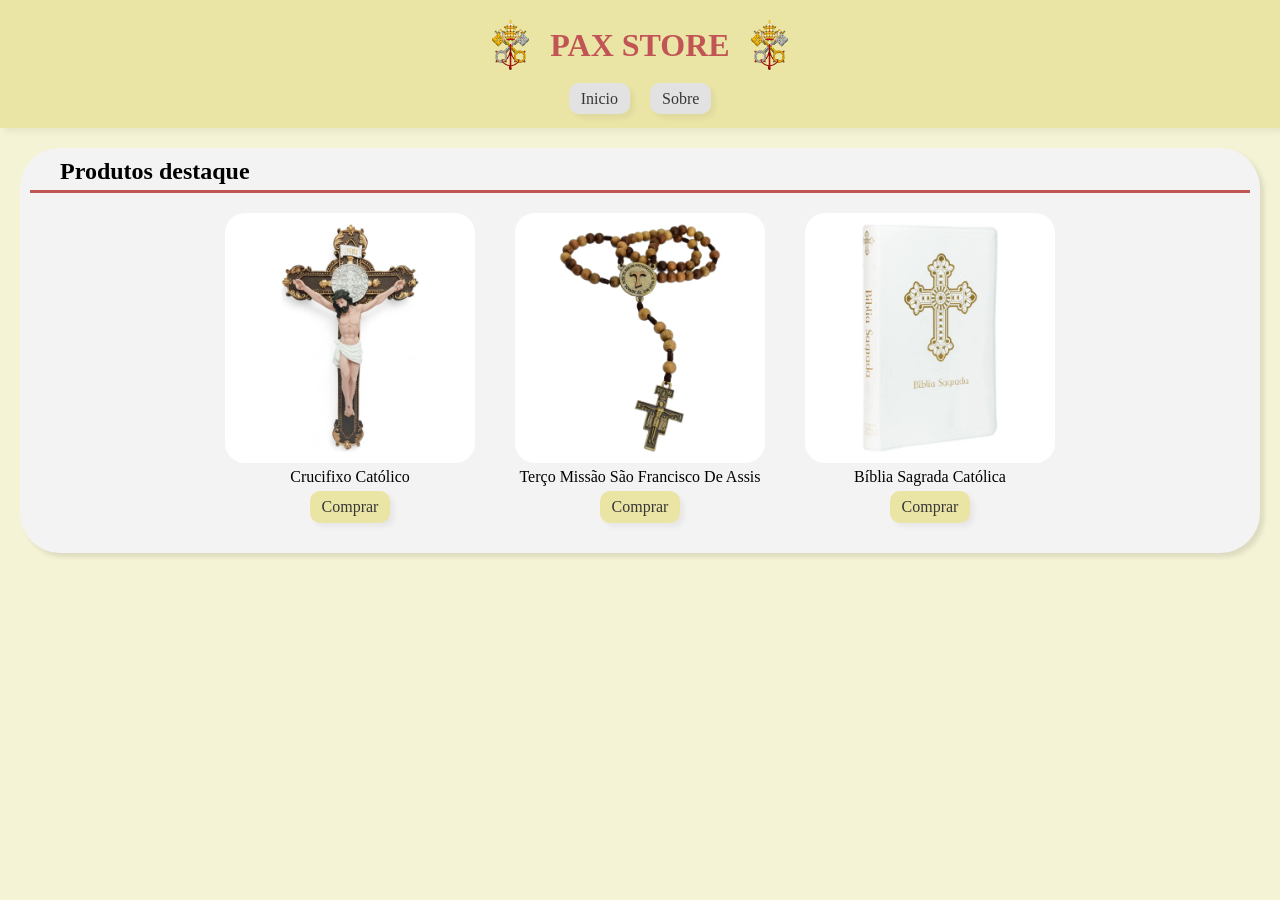
<file: index.html>
<!DOCTYPE html>
<html lang="pt-br">

<head>
    <meta charset="UTF-8">
    <meta name="viewport" content="width=device-width, initial-scale=1.0">
    <link rel="stylesheet" href="style.css">
    <title>PAX-Store</title>
</head>

<body>
    <header>
        <div class="cabecalho">
            <div class="tituloPagina">
                <img class="emblema_vaticano" src="icons/emblema_vaticano.webp" alt="emblema_vaticano">
                <h1>PAX STORE</h1>
                <img class="emblema_vaticano" src="icons/emblema_vaticano.webp" alt="emblema_vaticano">
            </div>

            <div class="menuNav">
                <nav>
                    <ul>
                        <li><a href="index.html">Inicio</a></li>
                        <li><a href="sobre.html">Sobre</a></li>
                    </ul>
                </nav>
            </div>
        </div>
    </header>

    <main>
        <div class="corpo">

            <section class="produtoDestaque">

                <h2 class="tituloDestaque">Produtos destaque</h2>

                <div class="divisaoDestaque">

                    <div class="setorDestaque">
                        <img src="icons/crucifixo_catolico_jesus.webp" alt="crucifixo_catolico_jesus">
                        <p>Crucifixo Católico</p>
                        <a href="https://www.mercadolivre.com.br/crucifixo-catolico-40cm-decoracao-altar-parede-religiosa/up/MLBU3908695270?pdp_filters=item_id:MLB4608508359#is_advertising=true&searchVariation=MLBU3908695270&backend_model=search-backend&be_origin=backend&position=2&search_layout=grid&type=pad&tracking_id=34056652-09b1-47c5-89e7-c2e89e0ed972&ad_domain=VQCATCORE_LST&ad_position=2&ad_click_id=Mjk5OWNlNDMtNTUwNS00OTY4LWI4NmYtODMyYmRiZjQ1MjE5"
                            target="_blank">Comprar</a>
                    </div>

                    <div class="setorDestaque">
                        <img src="icons/terco_sao_francisco.webp" alt="terco_sao_francisco">
                        <p>Terço Missão São Francisco De Assis</p>
                        <a href="https://www.mercadolivre.com.br/terco-missao-sao-francisco-de-assis-conta-madeira-8mm-ar4192/up/MLBU3377891994#polycard_client=search-desktop&float_highlight=last_unit&be_origin=backend&overlay_label=not_apply&search_layout=grid&position=40&type=product&tracking_id=9345cd86-b428-4732-8a20-54e2a2165a33&overlay_label_capability=not_apply&wid=MLB5613367294&sid=search"
                            target="_blank">Comprar</a>
                    </div>

                    <div class="setorDestaque">
                        <img src="icons/biblia_sagrada.webp" alt="biblia_sagrada">
                        <p>Bíblia Sagrada Católica</p>
                        <a href="https://www.mercadolivre.com.br/biblia-sagrada-catolica-ntlh-letra-grande-fonte-leitura-perfeita-capa-luxo-branca-cruz-casa-dos-livros/p/MLB47261759#polycard_client=search-desktop&be_origin=backend&overlay_label=not_apply&search_layout=grid&position=5&type=product&tracking_id=c99300df-b6b6-4ac5-a321-60945c446c6f&overlay_label_capability=not_apply&wid=MLB4008212857&sid=search"
                            target="_blank">Comprar</a>
                    </div>

                </div>
            </section>
        </div>

    </main>

</body>

</html>
</file>
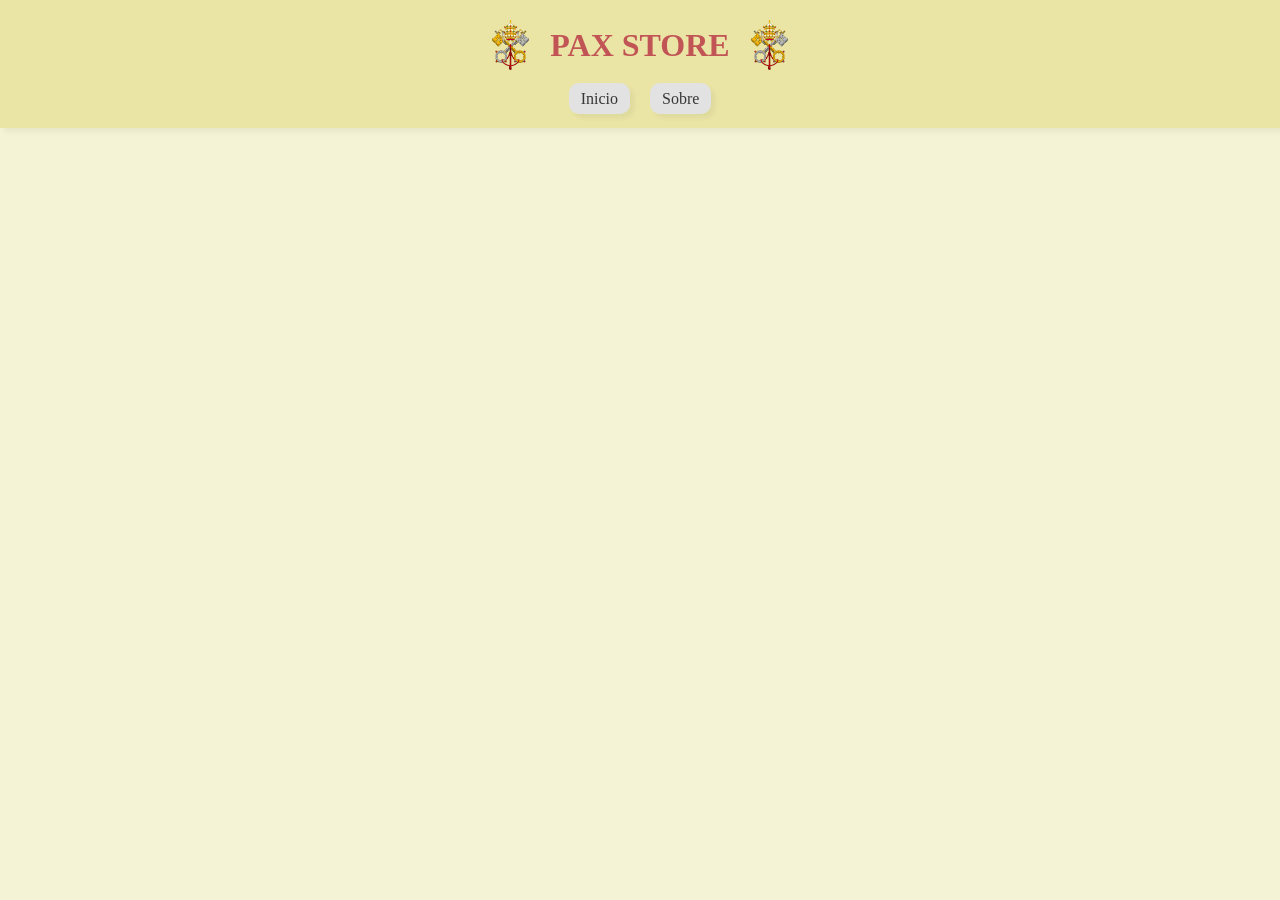
<file: sobre.html>
<!DOCTYPE html>
<html lang="pt-br">

<head>
    <meta charset="UTF-8">
    <meta name="viewport" content="width=device-width, initial-scale=1.0">
    <link rel="stylesheet" href="style.css">
    <title>Sobre PAX-Store</title>
</head>

<body>
    <header>
        <div class="cabecalho">
            <div class="tituloPagina">
                <img class="emblema_vaticano" src="icons/emblema_vaticano.webp" alt="emblema_vaticano">
                <h1>PAX STORE</h1>
                <img class="emblema_vaticano" src="icons/emblema_vaticano.webp" alt="emblema_vaticano">
            </div>

            <div class="menuNav">
                <nav>
                    <ul>
                        <li><a href="index.html">Inicio</a></li>
                        <li><a href="sobre.html">Sobre</a></li>
                    </ul>
                </nav>
            </div>
        </div>
    </header>
</body>

</html>
</file>
<file: style.css>
* {
    margin: 0;
    padding: 0;
    box-sizing: border-box;
    font-family: serif;
}

/*============== header ==============*/
header {
    background-color: #eae5a5;
}

header {
    display: flex;
    text-align: center;
    align-items: center;
    justify-content: center;

    box-shadow: 4px 4px 5px rgb(0, 0, 0, 0.05);
}

h1 {
    color: #c15454;
}

img.emblema_vaticano {
    height: 50px;
    width: 50px;
    object-fit: contain;
}

.tituloPagina {
    display: flex;
    align-items: center;
    justify-content: center;
    gap: 15px;
    margin: 20px;
}

nav ul {
    justify-content: center;
    display: flex;
    margin: 20px;
    gap: 20px;
    list-style: none;
}

nav a {
    padding: 7px 12px ;
    border-radius: 10px;
    background-color: #e2e2e2;
    text-decoration: none;
    color: #373737;

    box-shadow: 4px 4px 5px rgb(0, 0, 0, 0.05);
}

nav a:hover {
    color: #ffffff;
    background-color: #c15454;
    box-shadow: 4px 4px 5px rgb(0, 0, 0, 0.05);
}

/*=============== main ===============*/
body {
    background-color: #eae5a575;
}

.produtoDestaque {
    background-color: #f3f3f3;
    box-shadow: 4px 4px 5px rgb(0, 0, 0, 0.10);
    
    border-radius: 40px;
    margin: 20px;
    padding: 10px;
}

.produtoDestaque h2 {
    border-bottom: 3px solid #c15454;

    padding-left: 30px;
    padding-bottom: 5px;
}

.divisaoDestaque {
    justify-content: center;
    display: flex;
    padding: 20px;
    gap: 40px;
}

.setorDestaque{
    display: flex;
    flex-direction: column;
    align-items: center;
    gap: 5px;
}

.setorDestaque a {
    padding: 7px 12px ;
    border-radius: 10px;
    background-color: #eae5a5;
    text-decoration: none;
    color: #373737;
    box-shadow: 4px 4px 5px rgb(0, 0, 0, 0.05);
}

.setorDestaque a:hover {
    color: #ffffff;
    background-color: #c15454;
    box-shadow: 4px 4px 5px rgb(0, 0, 0, 0.05);
}

.corpo img {
    height: 250px;
    width: 250px;
    border-radius: 20px;

    background-color: #ffffff;

    aspect-ratio: 1 / 1;
    object-fit: contain;
}
</file>
